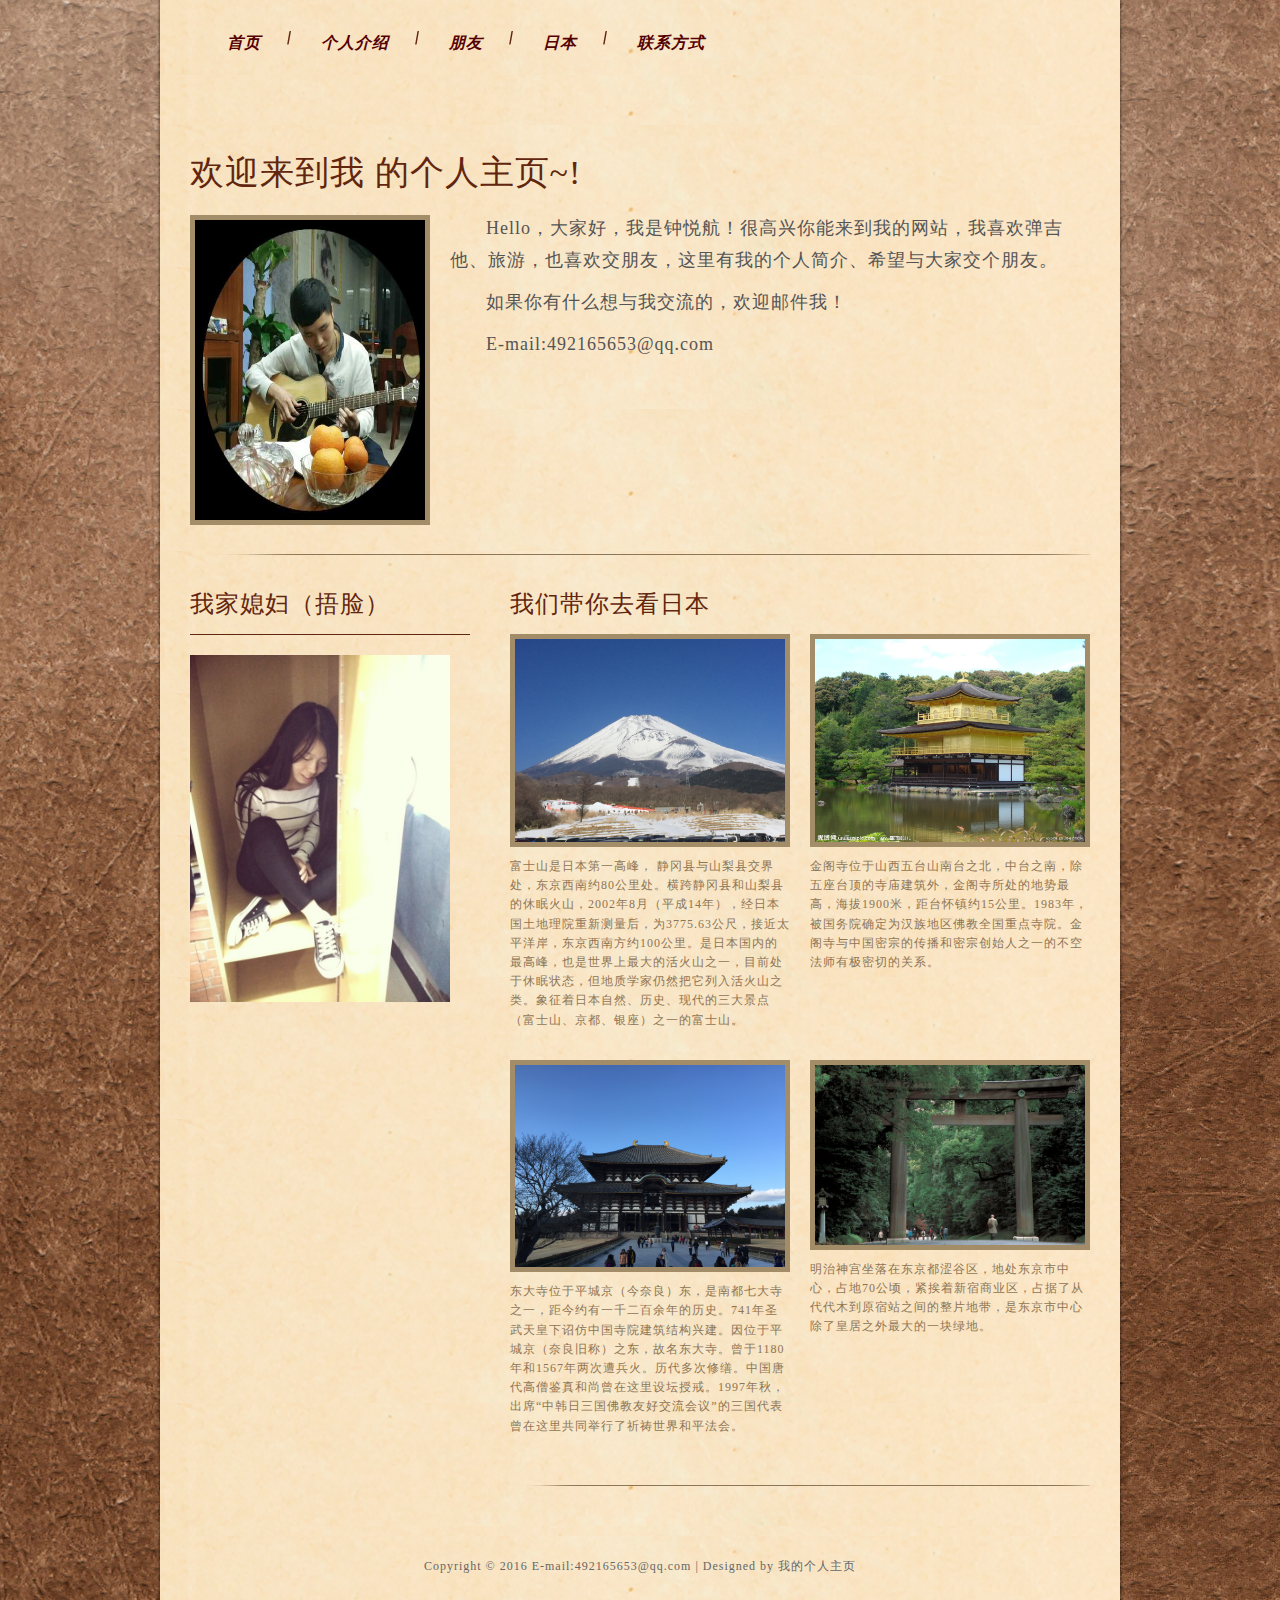
<file: index.html>
﻿<!DOCTYPE html PUBLIC "-//W3C//DTD XHTML 1.0 Transitional//EN" "http://www.w3.org/TR/xhtml1/DTD/xhtml1-transitional.dtd">
<html xmlns="http://www.w3.org/1999/xhtml">
<head>
<meta http-equiv="Content-Type" content="text/html; charset=utf-8" />
<title>随着我一起放开心扉</title>
<link href="style.css"  rel="stylesheet" type="text/css" />
</head>
<body>
<div id="wrapper"> <span class="bg_top"></span> <span class="bg_bottom"></span>
  <div id="menu">
    <ul>
      <li><a href="index.html" >首页</a></li>
      <li><a href="jieshao.html" >个人介绍</a></li>
      <li><a href="pengyou.html" >朋友</a></li>
      <li><a href="riben.html" >日本</a></li>
      <li class="last"><a href="contact.html" >联系方式</a></li>
    </ul>
  </div>
  <!-- end of menu -->
  
  <div id="header" >
    <div id="site_title">
      
    </div>
   
    
  </div>
  <!-- end of header -->
  
  <div id="main">
    <div class="cbox_fw">
      <h2>欢迎来到我 的个人主页~!</h2>
      <a href="#"><img src="images/ge01.jpg" width="230" height="300"class="image_frame image_fl" /></a>
      <p>Hello，大家好，我是钟悦航！很高兴你能来到我的网站，我喜欢弹吉他、旅游，也喜欢交朋友，这里有我的个人简介、希望与大家交个朋友。</p>
      <p>如果你有什么想与我交流的，欢迎邮件我！</p>
      <p>E-mail:492165653@qq.com</p>
      <div class="cleaner"></div>
    </div>
    <div id="sidebar">
      <div id="nne">
        <h3>我家媳妇（捂脸）</h3>
        <a href="#"><img src="images/ss.jpg" width="260" /></a> </div>
      <div id="member_login">
       
   
      </div>
      
    </div>
    <div id="content">
      <div class="cbox_fws">
        <h3>我们带你去看日本</h3>
        <div class="cbox_w280 float_l"> <a href="#"><img src="images/l2.jpg"  width="270" class="image_frame" /></a>
          <p>富士山是日本第一高峰， 静冈县与山梨县交界处，东京西南约80公里处。横跨静冈县和山梨县的休眠火山，2002年8月（平成14年），经日本国土地理院重新测量后，为3775.63公尺，接近太平洋岸，东京西南方约100公里。是日本国内的最高峰，也是世界上最大的活火山之一，目前处于休眠状态，但地质学家仍然把它列入活火山之类。象征着日本自然、历史、现代的三大景点（富士山、京都、银座）之一的富士山。 </p>
          
          <div class="cleaner"></div>
        </div>
        <div class="cbox_w280 float_r"> <a href="#"><img src="images/dali2.jpg"  width="270"  class="image_frame" /></a>
          <p>金阁寺位于山西五台山南台之北，中台之南，除五座台顶的寺庙建筑外，金阁寺所处的地势最高，海拔1900米，距台怀镇约15公里。1983年，被国务院确定为汉族地区佛教全国重点寺院。金阁寺与中国密宗的传播和密宗创始人之一的不空法师有极密切的关系。</p>
          
          <div class="cleaner"></div>
        </div>
        <div class="cleaner"></div>
        <div class="cbox_w280 float_l"> <a href="#"><img src="images/dl2.jpg"   width="270"  class="image_frame" /></a>
          <p>东大寺位于平城京（今奈良）东，是南都七大寺之一，距今约有一千二百余年的历史。741年圣武天皇下诏仿中国寺院建筑结构兴建。因位于平城京（奈良旧称）之东，故名东大寺。曾于1180年和1567年两次遭兵火。历代多次修缮。中国唐代高僧鉴真和尚曾在这里设坛授戒。1997年秋，出席“中韩日三国佛教友好交流会议”的三国代表曾在这里共同举行了祈祷世界和平法会。</p>
          
          <div class="cleaner"></div>
        </div>
        <div class="cbox_w280 float_r"> <a href="#"><img src="images/mingzhi.jpg"   width="270"  class="image_frame" /></a>
          <p>明治神宫坐落在东京都涩谷区，地处东京市中心，占地70公顷，紧挨着新宿商业区，占据了从代代木到原宿站之间的整片地带，是东京市中心除了皇居之外最大的一块绿地。</p>
          
          <div class="cleaner"></div>
        </div>
        <div class="cleaner"></div>
      </div>
       
    </div>
    <div class="cleaner"></div>
  </div>
  <!-- end of main -->
  <div id="main_bottom"></div>
  <div id="footer"> Copyright © 2016 <a href="#">E-mail:492165653@qq.com</a> | Designed by <a href="#" target="_parent">我的个人主页</a>
    <div class="cleaner"></div>
  </div>
</div>
<!-- end of wrapper -->

</body>
</html>
</file>
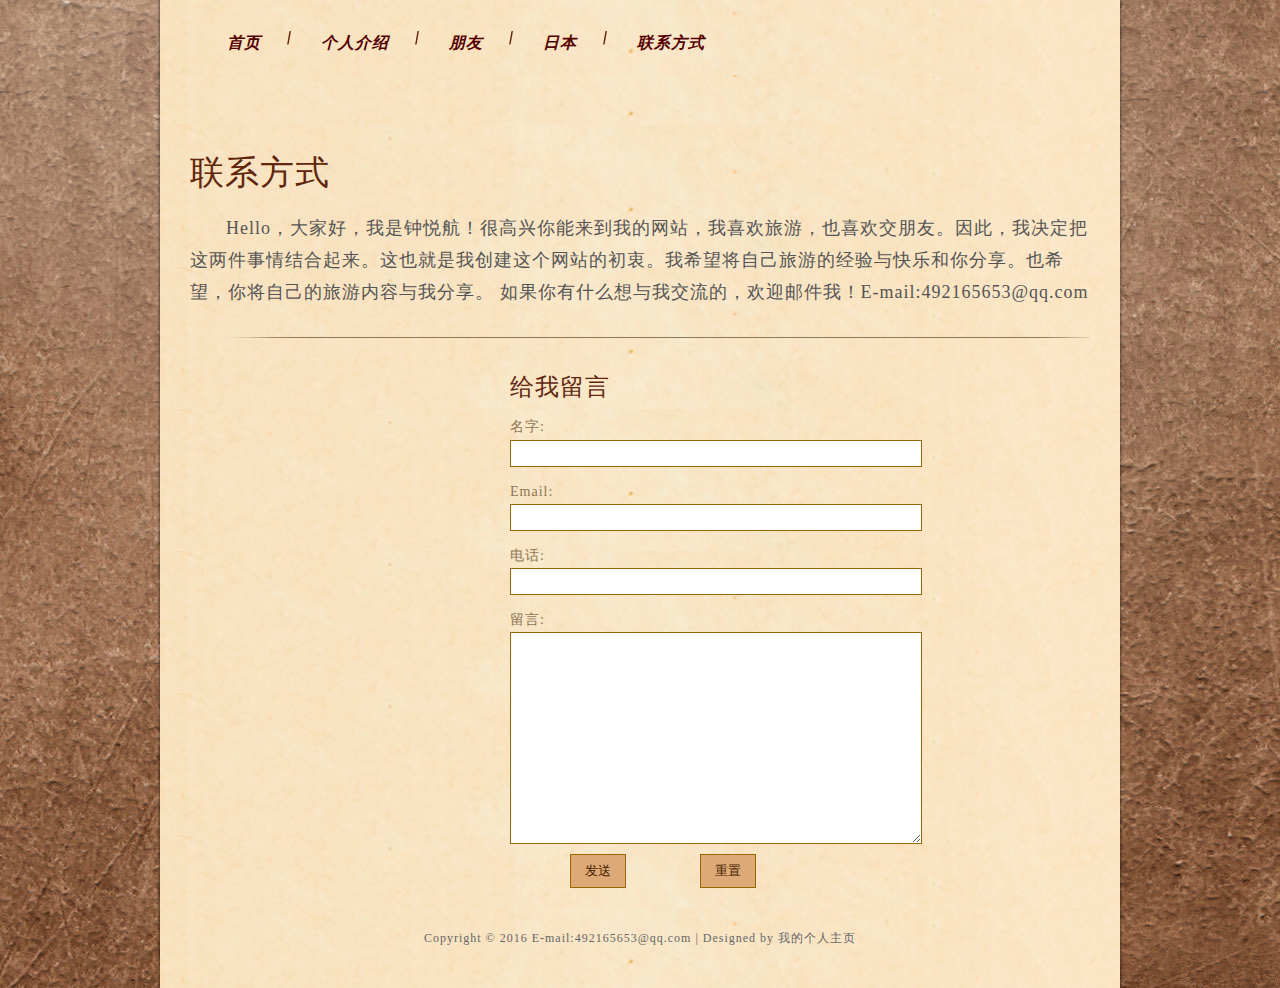
<file: contact.html>
﻿<!DOCTYPE html PUBLIC "-//W3C//DTD XHTML 1.0 Transitional//EN" "http://www.w3.org/TR/xhtml1/DTD/xhtml1-transitional.dtd">
<html xmlns="http://www.w3.org/1999/xhtml">
<head>
<meta http-equiv="Content-Type" content="text/html; charset=utf-8" />
<title>随着我一起放开心扉</title>
<link href="style.css"  rel="stylesheet" type="text/css" />
</head>
<body>
<div id="wrapper"> <span class="bg_top"></span> <span class="bg_bottom"></span>
  <div id="menu">
    <ul>
      <li><a href="index.html" >首页</a></li>
      <li><a href="jieshao.html" >个人介绍</a></li>
      <li><a href="pengyou.html" >朋友</a></li>
      <li><a href="riben.html" >日本</a></li>
      <li class="last"><a href="contact.html" >联系方式</a></li>
    </ul>
  </div>
  <!-- end of menu -->
  
  <div id="header">
    <div id="site_title"></div>

   
  </div>
  <!-- end of header -->
  
  <div id="main">
    <div class="cbox_fw">
      <h2>联系方式</h2>
      <p>Hello，大家好，我是钟悦航！很高兴你能来到我的网站，我喜欢旅游，也喜欢交朋友。因此，我决定把这两件事情结合起来。这也就是我创建这个网站的初衷。我希望将自己旅游的经验与快乐和你分享。也希望，你将自己的旅游内容与我分享。
        
        如果你有什么想与我交流的，欢迎邮件我！E-mail:492165653@qq.com</p>
    </div>
    <div id="content">
      <div id="contact_form">
        <h3>给我留言</h3>
        <form method="post" name="contact" id="ok" action="#">
          <label for="author">名字:</label>
          <input type="text" id="author" name="author" class="required input_field" />
          <div class="cleaner_h10"></div>
          <label for="email">Email:</label>
          <input type="text" id="email" name="email" class="validate-email required input_field" />
          <div class="cleaner_h10"></div>
          <label for="phone">电话:</label>
          <input type="text" name="phone" id="phone" class="input_field" />
          <div class="cleaner_h10"></div>
          <label for="text">留言:</label>
          <textarea id="text" name="text" rows="0" cols="0" class="required"></textarea>
          <div class="cleaner_h10"></div>
          <input type="submit" class="submit_btn" name="submit" id="submit" value="发送" />
          <input type="reset" class="submit_btn" name="reset" id="reset" value="重置" />
        </form>
      </div>
    </div>
    <div class="cleaner"></div>
  </div>

  <div id="main_bottom"></div>
  <div id="footer"> Copyright © 2016 <a href="#">E-mail:492165653@qq.com</a> | Designed by <a href="#" target="_parent">我的个人主页</a>
    <div class="cleaner"></div>
  </div>
  <!-- end of main -->
</div>
<!-- end of wrapper -->

</body>
</html>
</file>
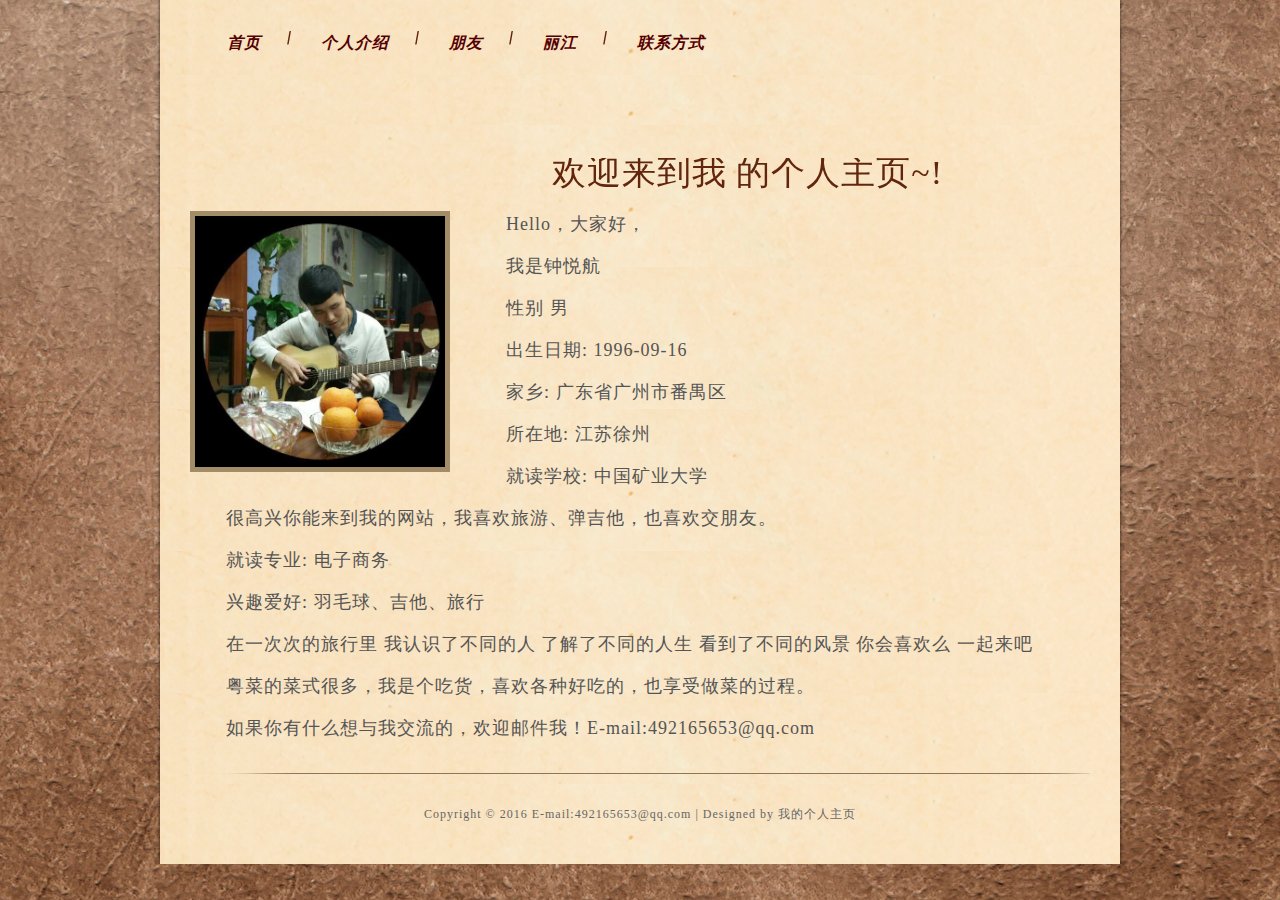
<file: jieshao.html>
﻿<!DOCTYPE html PUBLIC "-//W3C//DTD XHTML 1.0 Transitional//EN" "http://www.w3.org/TR/xhtml1/DTD/xhtml1-transitional.dtd">
<html xmlns="http://www.w3.org/1999/xhtml">
<head>
<meta http-equiv="Content-Type" content="text/html; charset=utf-8" />
<title>随着我一起放开心扉</title>
<link href="style.css"  rel="stylesheet" type="text/css" />
</head>
<body>
<div id="wrapper"> <span class="bg_top"></span> <span class="bg_bottom"></span>
  <div id="menu">
    <ul>
      <li><a href="index.html" >首页</a></li>
      <li><a href="jieshao.html" >个人介绍</a></li>
      <li><a href="pengyou.html" >朋友</a></li>
      <li><a href="riben.html" >丽江</a></li>
      <li class="last"><a href="contact.html" >联系方式</a></li>
    </ul>
  </div>
  <!-- end of menu -->
  
  <div id="header" >
    <div id="site_title">
      
    </div>
   
    
  </div>
  <!-- end of header -->
  
  <div id="main">
    <div class="cbox_fw" style="margin-bottom:0px;">
      <marquee behavior="alternate" style="width:800px; height:50px; margin:autol"><h2>欢迎来到我 的个人主页~!</h2></marquee>
      <a href="#"><img src="images/ge01.jpg"  width="250" class="image_frame image_fl" /></a>
      <p>Hello，大家好，</p>
      <p>我是钟悦航</p>
      <p>性别 男 </p>
      <p>出生日期: 1996-09-16 </p>
      <p>家乡: 广东省广州市番禺区 </p>
      <p>所在地: 江苏徐州
 </p>
      <p>就读学校: 中国矿业大学 </p>
      <p>很高兴你能来到我的网站，我喜欢旅游、弹吉他，也喜欢交朋友。</p>
      <p></p>
      <p>就读专业: 电子商务 </p>
      <p>兴趣爱好: 羽毛球、吉他、旅行</p>
      <p>在一次次的旅行里 我认识了不同的人 了解了不同的人生 看到了不同的风景
        你会喜欢么 一起来吧 </p>
      <p> 粤菜的菜式很多，我是个吃货，喜欢各种好吃的，也享受做菜的过程。 </p>
      <p>如果你有什么想与我交流的，欢迎邮件我！E-mail:492165653@qq.com</p>
      <div class="cleaner"></div>
    </div>
    <div class="cleaner"></div>
  </div>
  <!-- end of main -->
  <div id="main_bottom"></div>
  <div id="footer"> Copyright © 2016 <a href="#">E-mail:492165653@qq.com</a> | Designed by <a href="#" target="_parent">我的个人主页</a>
    <div class="cleaner"></div>
  </div>
</div>
<!-- end of wrapper -->

</body>
</html>
</file>
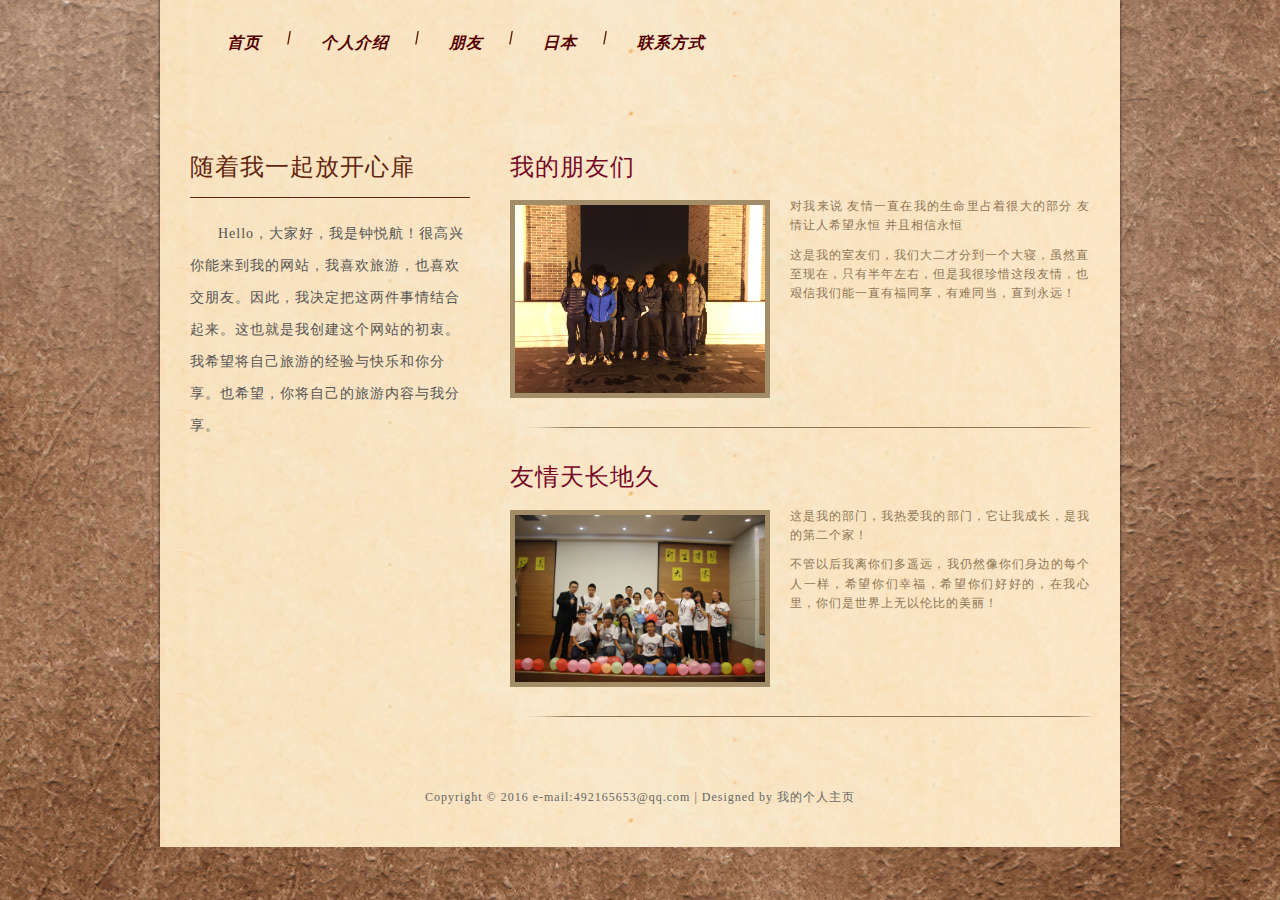
<file: pengyou.html>
﻿<!DOCTYPE html PUBLIC "-//W3C//DTD XHTML 1.0 Transitional//EN" "http://www.w3.org/TR/xhtml1/DTD/xhtml1-transitional.dtd">
<html xmlns="http://www.w3.org/1999/xhtml">
<head>
<meta http-equiv="Content-Type" content="text/html; charset=utf-8" />
<title>随着我一起放开心扉</title>
<link href="style.css"  rel="stylesheet" type="text/css" />
</head>
<body>
<div id="wrapper"> <span class="bg_top"></span> <span class="bg_bottom"></span>
  <div id="menu">
    <ul>
      <li><a href="index.html" >首页</a></li>
      <li><a href="jieshao.html" >个人介绍</a></li>
      <li><a href="pengyou.html" >朋友</a></li>
      <li><a href="riben.html" >日本</a></li>
      <li class="last"><a href="contact.html" >联系方式</a></li>
    </ul>
  </div>
  <!-- end of menu -->
  
  <div id="header">
    <div id="site_title"></div>

   
  </div>
  <!-- end of header -->
  
  <div id="main">
    <div id="sidebar">
      <div id="nne">
        <h3>随着我一起放开心扉</h3>
        <p>Hello，大家好，我是钟悦航！很高兴你能来到我的网站，我喜欢旅游，也喜欢交朋友。因此，我决定把这两件事情结合起来。这也就是我创建这个网站的初衷。我希望将自己旅游的经验与快乐和你分享。也希望，你将自己的旅游内容与我分享。</p>
        
      </div>
      <div id="member_login">
        
      </div>
    </div>
    <div id="content"> 
      <div class="cbox_fws">
        <h3><a href="#">我的朋友们</a></h3>
        <p align="justify"><a href="#"><img src="images/pengyou1.jpg"  width="250" class="image_frame image_fl" /> </a> </p>
        <p align="justify">对我来说 友情一直在我的生命里占着很大的部分 友情让人希望永恒 并且相信永恒</p>
<p>这是我的室友们，我们大二才分到一个大寝，虽然直至现在，只有半年左右，但是我很珍惜这段友情，也艰信我们能一直有福同享，有难同当，直到永远！
</p>
        <div class="cleaner"></div>
  </div>
      <div class="cbox_fws">
        <h3><a href="#">友情天长地久</a></h3>
        <p align="justify"><a href="#"><img src="images/pengyou2.jpg" width="250"  class="image_frame image_fl" /></a> 这是我的部门，我热爱我的部门，它让我成长，是我的第二个家！</p>
        <p align="justify">不管以后我离你们多遥远，我仍然像你们身边的每个人一样，希望你们幸福，希望你们好好的，在我心里，你们是世界上无以伦比的美丽！
</p>    <div class="cleaner"></div>

      </div>
    </div>
    <div class="cleaner"></div>
  </div>
  <!-- end of main -->
  <div id="main_bottom"></div>
  <div id="footer"> Copyright © 2016 <a href="#">e-mail:492165653@qq.com</a> | Designed by <a href="#" target="_parent">我的个人主页</a>
    <div class="cleaner"></div>
  </div>
</div>
<!-- end of wrapper -->

</body>
</html>
</file>
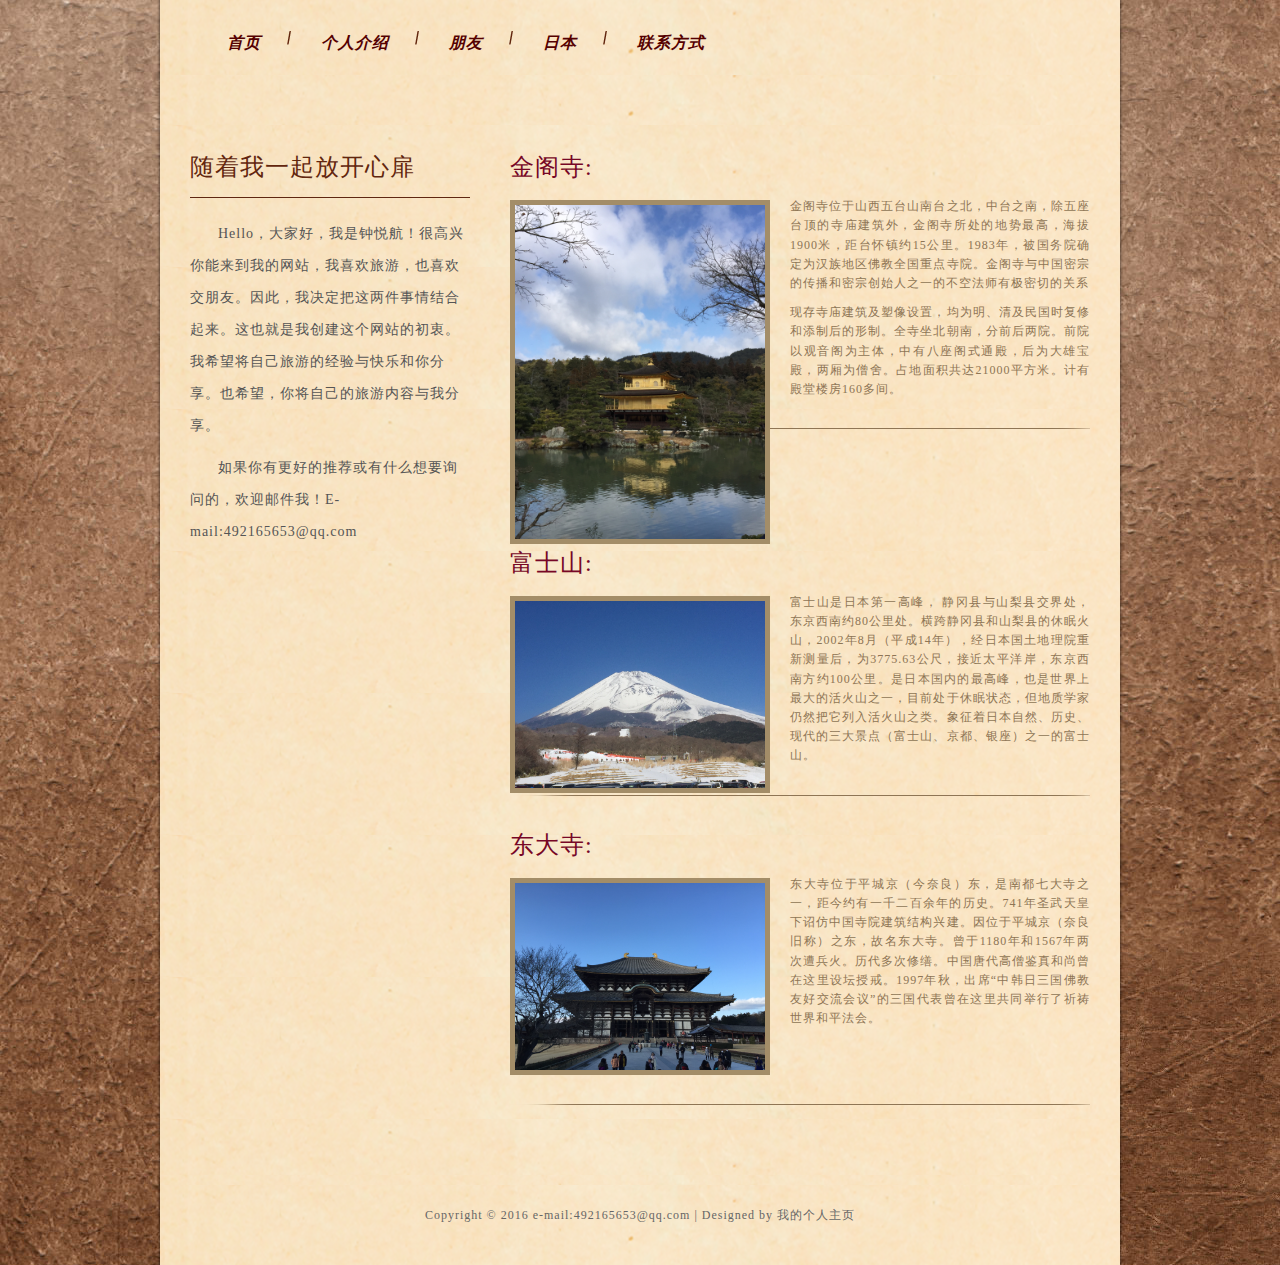
<file: riben.html>
﻿<!DOCTYPE html PUBLIC "-//W3C//DTD XHTML 1.0 Transitional//EN" "http://www.w3.org/TR/xhtml1/DTD/xhtml1-transitional.dtd">
<html xmlns="http://www.w3.org/1999/xhtml">
<head>
<meta http-equiv="Content-Type" content="text/html; charset=utf-8" />
<title>随着我一起放开心扉</title>
<link href="style.css"  rel="stylesheet" type="text/css" />
</head>
<body>
<div id="wrapper"> <span class="bg_top"></span> <span class="bg_bottom"></span>
  <div id="menu">
    <ul>
      <li><a href="index.html" >首页</a></li>
      <li><a href="jieshao.html" >个人介绍</a></li>
      <li><a href="pengyou.html" >朋友</a></li>
      <li><a href="riben.html" >日本</a></li>
      <li class="last"><a href="contact.html" >联系方式</a></li>
    </ul>
  </div>
  <!-- end of menu -->
  
  <div id="header">
    <div id="site_title">
      
    </div>
   
  </div>
  <!-- end of header -->
  
  <div id="main">
    <div id="sidebar">
      <div id="nne">
        <h3>随着我一起放开心扉</h3>
        <p>Hello，大家好，我是钟悦航！很高兴你能来到我的网站，我喜欢旅游，也喜欢交朋友。因此，我决定把这两件事情结合起来。这也就是我创建这个网站的初衷。我希望将自己旅游的经验与快乐和你分享。也希望，你将自己的旅游内容与我分享。</p>
        <p>如果你有更好的推荐或有什么想要询问的，欢迎邮件我！E-mail:492165653@qq.com</p>
      </div>
      <div id="member_login">
        
      </div>
    </div>
    <div id="content">
      <div class="cbox_fws">
        <h3><a href="#">金阁寺:</a></h3>
        <p align="justify"><a href="#"><img src="images/jgs.jpg"  width="250" class="image_frame image_fl" /> </a> </p>
        <p align="justify">金阁寺位于山西五台山南台之北，中台之南，除五座台顶的寺庙建筑外，金阁寺所处的地势最高，海拔1900米，距台怀镇约15公里。1983年，被国务院确定为汉族地区佛教全国重点寺院。金阁寺与中国密宗的传播和密宗创始人之一的不空法师有极密切的关系 </p>
        <p align="justify">现存寺庙建筑及塑像设置，均为明、清及民国时复修和添制后的形制。全寺坐北朝南，分前后两院。前院以观音阁为主体，中有八座阁式通殿，后为大雄宝殿，两厢为僧舍。占地面积共达21000平方米。计有殿堂楼房160多间。 </p>
      </div>
      <div class="cbox_fws">
        <h3><a href="#">富士山:</a></h3>
        <p align="justify"><a href="#"><img src="images/l2.jpg"  width="250"  class="image_frame image_fl" /></a></p>
        <p align="justify">富士山是日本第一高峰， 静冈县与山梨县交界处，东京西南约80公里处。横跨静冈县和山梨县的休眠火山，2002年8月（平成14年），经日本国土地理院重新测量后，为3775.63公尺，接近太平洋岸，东京西南方约100公里。是日本国内的最高峰，也是世界上最大的活火山之一，目前处于休眠状态，但地质学家仍然把它列入活火山之类。象征着日本自然、历史、现代的三大景点（富士山、京都、银座）之一的富士山。 </p>
      </div>
      <div class="cbox_fws">
        <h3><a href="#">东大寺:</a></h3>
        <p align="justify"><a href="#"><img src="images/dl2.jpg" width="250" class="image_frame image_fl" /></a> 东大寺位于平城京（今奈良）东，是南都七大寺之一，距今约有一千二百余年的历史。741年圣武天皇下诏仿中国寺院建筑结构兴建。因位于平城京（奈良旧称）之东，故名东大寺。曾于1180年和1567年两次遭兵火。历代多次修缮。中国唐代高僧鉴真和尚曾在这里设坛授戒。1997年秋，出席“中韩日三国佛教友好交流会议”的三国代表曾在这里共同举行了祈祷世界和平法会。</p>
        <div class="cleaner"></div>
      </div>
      <div class="cleaner h30"></div>
    </div>
    <div class="cleaner"></div>
  </div>
  <!-- end of main -->
  <div id="main_bottom"></div>
  <div id="footer"> Copyright © 2016 <a href="#">e-mail:492165653@qq.com</a> | Designed by <a href="#" target="_parent">我的个人主页</a>
    <div class="cleaner"></div>
  </div>
</div>
<!-- end of wrapper -->

</body>
</html>
</file>
<file: style.css>
body {
	margin: 0;
	padding: 0;
	color: #8e7555;
	font-family: Georgia, "Times New Roman", Times, serif;
	font-size: 12px;
	line-height: 1.6em; 
	letter-spacing: 1px;
	background:url("images/bj.jpg") top center no-repeat fixed;
}

a, a:link, a:visited { color: #770726; font-weight: normal; text-decoration: none }
a:hover { color: #660; text-decoration: underline; }

a.more { display: block; color: #770726; text-align: center; text-decoration: underline }
a.more span { font-size: 14px; letter-spacing: -3px; }
a.more:hover { color: #660; text-decoration: none }


p { margin: 0 0 10px 0; padding: 0; }
img { border: none; }
blockquote { font-style: italic; margin: 0 0 0 10px;}
cite { font-weight: bold; color: #c63a03; }
cite a, cite a:link, cite a:visited  { font-weight: bold; color:#c63a03; }
cite span { font-weight: 400; color: #8e7555; }
em { color: #c63a03; }

h1, h2, h3, h4, h5, h6 { color: #62260e; font-weight: normal; }
h1 { font-size: 48px; margin: 0 0 30px; padding: 5px 0 }
h2 { font-size: 34px; margin: 0 0 25px; padding: 5px 0; }
h3 { font-size: 24px; margin: 0 0 20px; padding: 0; }
h4 { font-size: 20px; margin: 0 0 15px; padding: 0; }
h5 { font-size: 16px; margin: 0 0 10px; padding: 0;  }
h6 { font-size: 12px; margin: 0 0 5px; padding: 0; }

.cleaner { clear: both }
.h10 { height: 10px }
.h20 { height: 20px }
.h30 { height: 30px }
.h40 { height: 40px }
.h50 { height: 50px }
.h60 { height: 60px }

.float_l { float: left }
.float_r { float: right }

.image_frame { display: inline-block; border: 5px solid #a38d68 }
.image_fl { float: left; margin: 3px 20px 10px 0 }
.image_fr { float: right; margin: 3px 0 0 20px }

.tmo_list { list-style: disc; padding: 0 0 0 15px }
.tmo_list li { color:#c63a03; margin-bottom: 8px }
.tmo_list li a { color: #c63a03; font-weight: normal; text-decoration: none }
.tmo_list li a:hover { text-decoration: underline }

.link_list { list-style: none; padding: 0}
.link_list li { color:#c63a03; margin-bottom: 8px; border-bottom: 1px dashed #726e6e}
.link_list li a { color: #c63a03; font-weight: normal; text-decoration: none;  }
.link_list li a:hover { text-decoration: underline }

#wrapper {
	position: relative;
	width: 966px;
	margin: 0 auto;
}
.bg_top { position: absolute; top: 0; left: -120px; width: 1200px; height: 570px;z-index: -1000 }

.bg_bottom { position: absolute; bottom: 0; left: -120px; width: 1200px; height: 270px;z-index: -1200 }

/* menu */

#menu {
	float: right;
	width: 966px;
	height: 75px;
 	background: url("images/main.png") center repeat-y;}

#menu ul {
	margin: 0;
	padding: 0 40px;
	list-style: none;
}

#menu ul li {
	margin: 0;
	display: block;
	float: left;
	height: 75px;
	background: url("images/menu_divider.png") center right no-repeat
}

#menu ul li a {
	float: left;
	display: block;
	padding:10px 30px;
	height: 75px;
	line-height:65px;
 	font-size: 16px;
	font-style: italic;
	color: #500;
	text-align: center;
	text-decoration: none;
	font-weight: 700;
	outline: none;
	border: none;
	
}

#menu ul li a:hover, #menu ul .current {
	background: url("images/menu_hover.png") center center no-repeat
}

#menu .last { background: none }

/* header */
#header {
	clear: both;
	width: 966px;
	height:50px;
	background: url("images/main.png")center repeat-y;
}

#site_title { float: left; width: 400px; margin: 60px 0 0 40px; }
#site_title h1 { margin: 0; padding: 0 }
#site_title h1 a { display: block; width: 334px; padding: 70px 0 0 20px;  background: url("images/logo.png") no-repeat left top; font-size: 18px; color: #88553a; }

#social { float: right; margin: 60px 40px 0 0 }
#social a { float: left; margin-left: 10px } 

#main {
	width: 900px;
	padding: 33px 33px 0;
	background: url("images/main.png")repeat-y
}

#main_bottom {
	width: 966px;
	height:10px;
	background: url("images/main.png")center repeat-y;
}

#sidebar { 
	float: left;
	width: 280px;
}

#content {
	float: right;
	width: 580px;
}

.cbox_fw {
	clear: both;
	padding-bottom: 20px;
	margin-bottom: 40px;
	background: url("images/hr2.png")no-repeat bottom center
}
.cbox_fw p { font-size:18px; text-indent:2em; color:#555; line-height:32px; 
}
.cbox_fws {
	clear: both;
	padding-bottom: 20px;
	margin-bottom: 40px;
	background: url("images/hr1.png") no-repeat bottom center
}

.cbox_last {
	padding: 0; margin: 0; background: none;
}

.cbox_w280 { width: 280px; margin-bottom: 20px; }
.cbox_w280 img { margin-bottom: 10px }

#nne {
	margin-bottom: 40px;
}
#nne h3 { padding-bottom: 20px; border-bottom: 1px solid #5f2712 }
#nne p {  font-size:14px; text-indent:2em; color:#555; line-height:32px;}


ul.photo_gallery { padding: 0; margin: 0; list-style: none }
ul.photo_gallery li { padding: 0; margin: 0 5px 15px 0; display: block; float: left; }
ul.photo_gallery .rmp { margin: 0 0 15px }

#contact_form {  padding: 0; }
#contact_form form { margin: 0px; padding: 0px; }

#contact_form form .input_field { color: #000; width: 400px; padding: 5px; background: #FFF; border: 1px solid #960; }
#contact_form form .input_field2 { color: #000; width: 200px; padding: 5px; background: #FFF; border: 1px solid #960; }
#contact_form form label { display: block; width: 100px; margin-top: 15px; margin-bottom: 3px; font-size: 14px; }

#contact_form form textarea { font-family: Arial, Helvetica, sans-serif; color: #000; width: 400px;  height: 200px; padding: 5px; background: #FFF; border: 1px solid #960; }
#contact_form form .submit_btn { color: #420; padding: 7px 14px; margin: 10px; margin-left: 60px; background: #DA7; border: 1px solid #960; }

#member_login {
	width: 230px;
	height: 170px;
	padding: 25px;
	
}

#member_login h3 {
	color: #494847;
	padding-bottom: 20px;
	margin-bottom: 20px;
	border-bottom: 1px solid #b6aa99;
}

#member_login form {
	margin: 0;
	padding: 0;
}

#member_login label {
	float: left;
	width: 80px;
	color: #62260e;
}

#member_login .txt_field {
	float: right;
	display: block;
	height: 29px;
	width: 132px;
	color: #000;
	font-size: 12px;
	padding: 0 5px;
	font-variant: normal;
	line-height: normal;
	background: none;
	border: none;	
	line-height: 30px;
	background: url("images/txtfield.png") no-repeat 
}
#member_login .sub_btn {
	float: right;
	display: block;
 	height: 32px;
	width: 87px;
	cursor: pointer;
	font-size: 12px;
	text-align: center;
	vertical-align: bottom;
	white-space: pre;
	color: #000;
	border: none;
	background: url("images/login_btn.png")
}

/* footer */
#footer{
	clear: both;
	width: 900px;
	padding: 0 33px 20px;	
	color: #666;
	text-align: center;	background: url("images/main.png") center repeat-y;

}

#footer a { 
	color: #666; line-height:60px;
}
</file>
